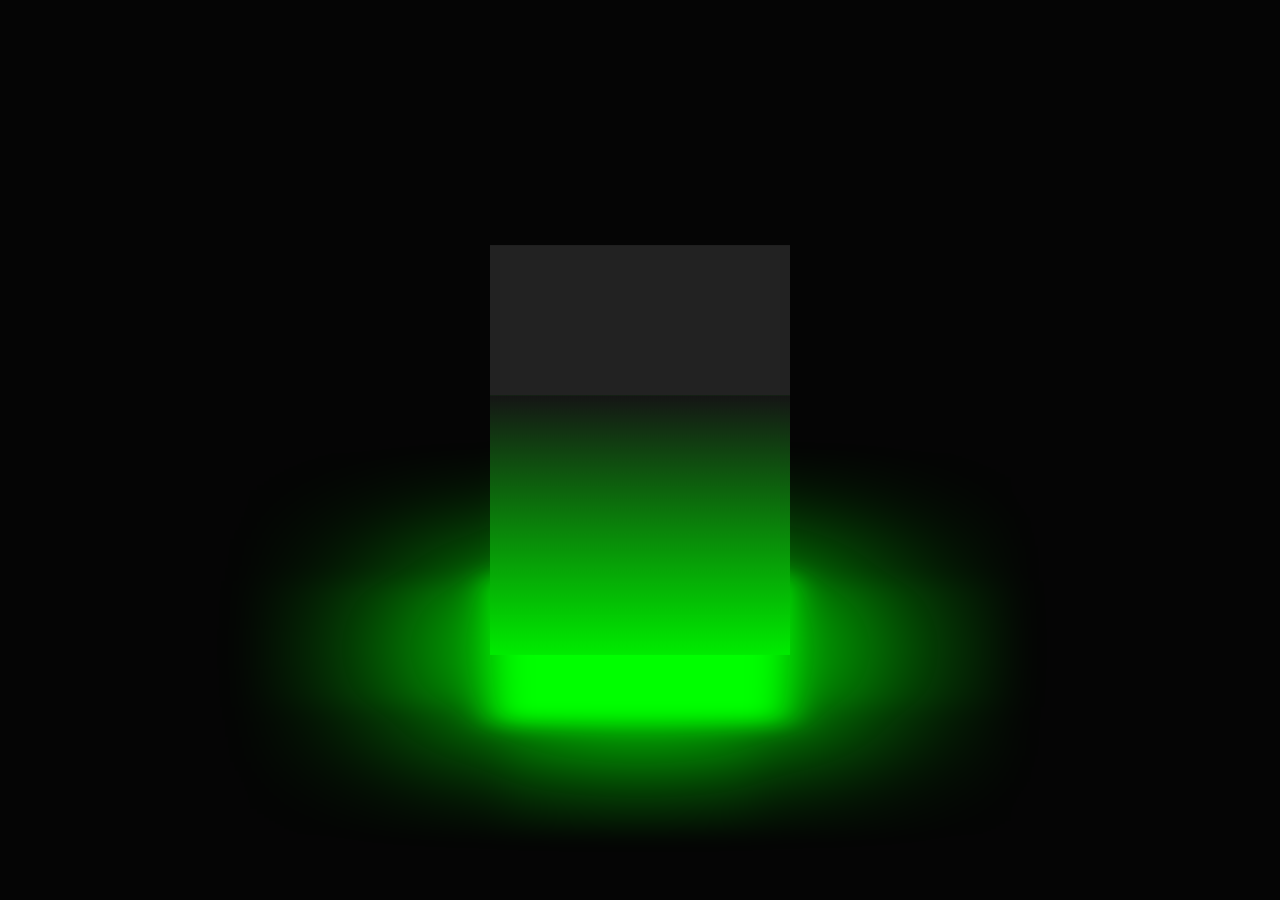
<file: Ambient Light Effects 3D Animation/index.html>
<!DOCTYPE html>
<html lang="en">
<head>
    <meta charset="UTF-8">
    <meta http-equiv="X-UA-Compatible" content="IE=edge">
    <meta name="viewport" content="width=device-width, initial-scale=1.0">
    <link rel="stylesheet" href="styles.css">
    <title>Ambient Light 3D Glowing Cube Animation Effects</title>
</head>
<body>
    <div class="cube">
        <div class="top"></div>
        <div class="">
            <span style="--i:0"></span>
            <span style="--i:1"></span>
            <span style="--i:2"></span>
            <span style="--i:3"></span>
        </div>
    </div>
</body>
</html>
</file>
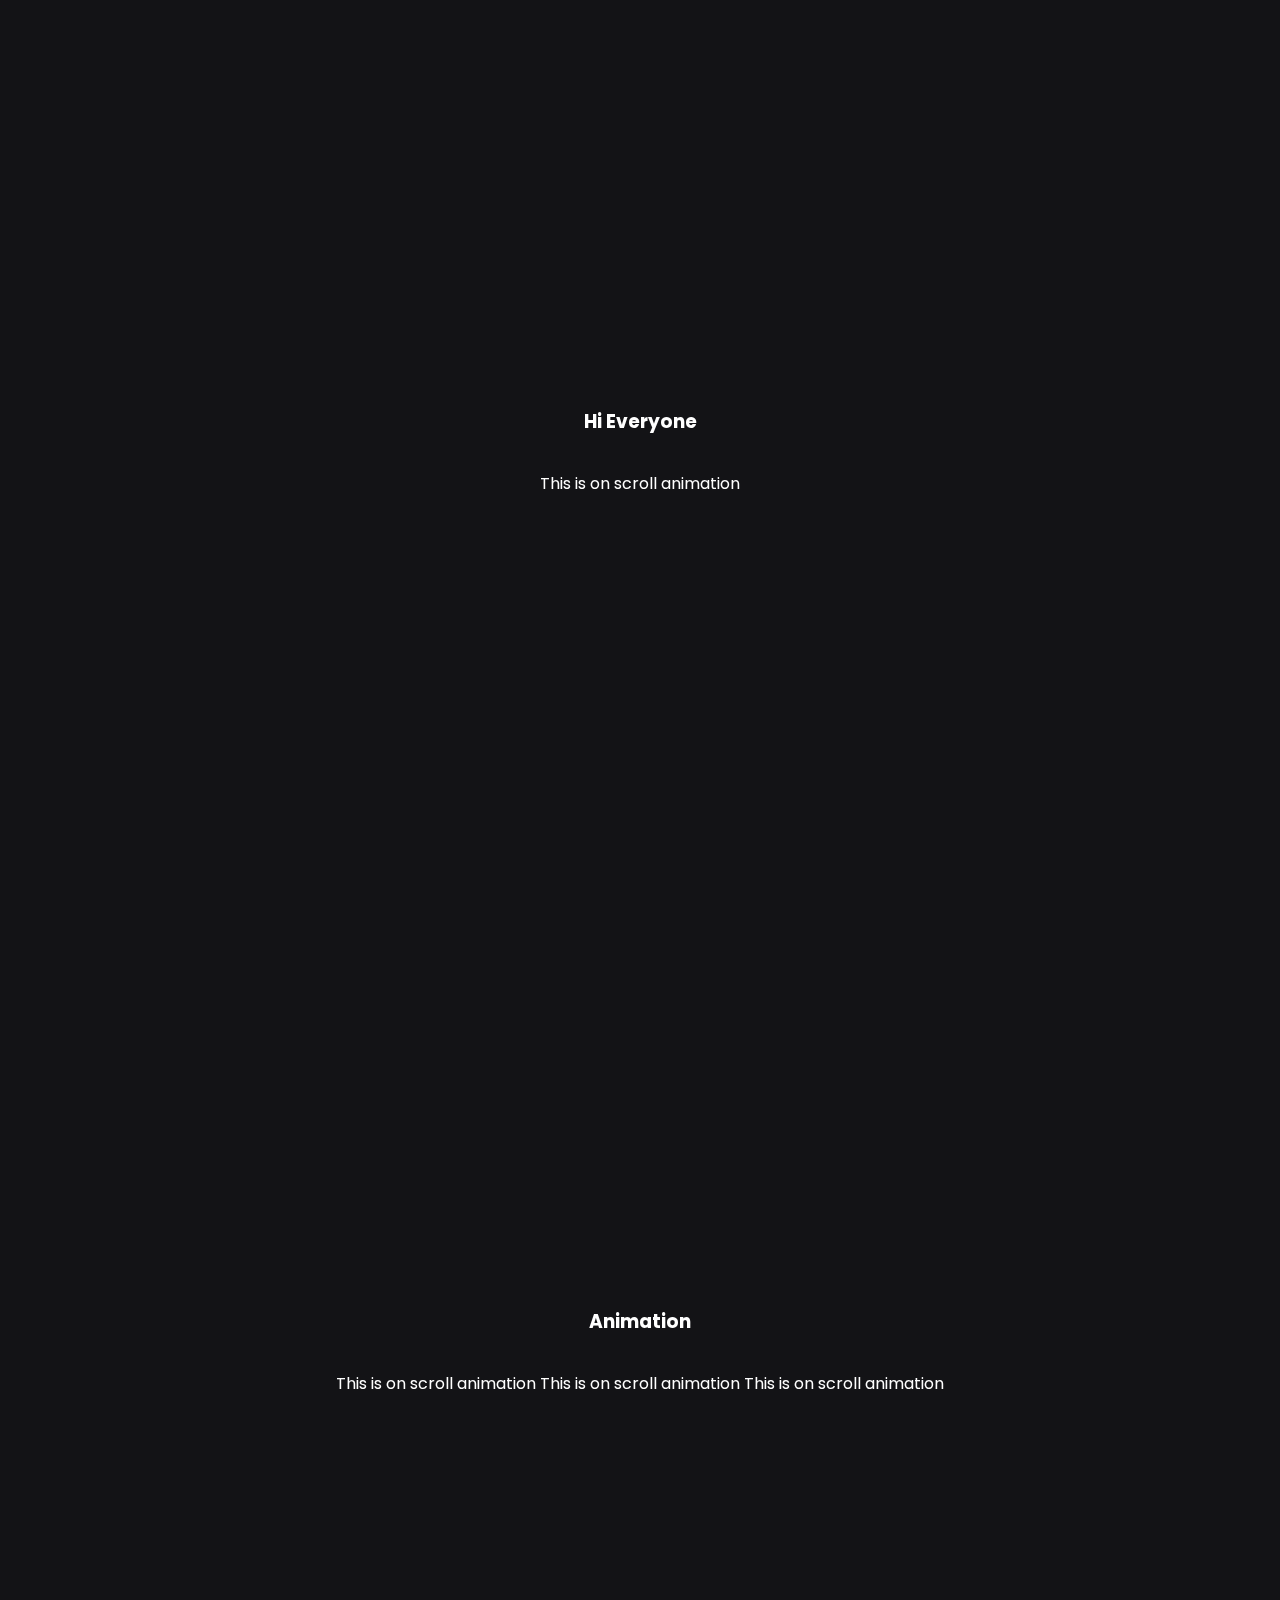
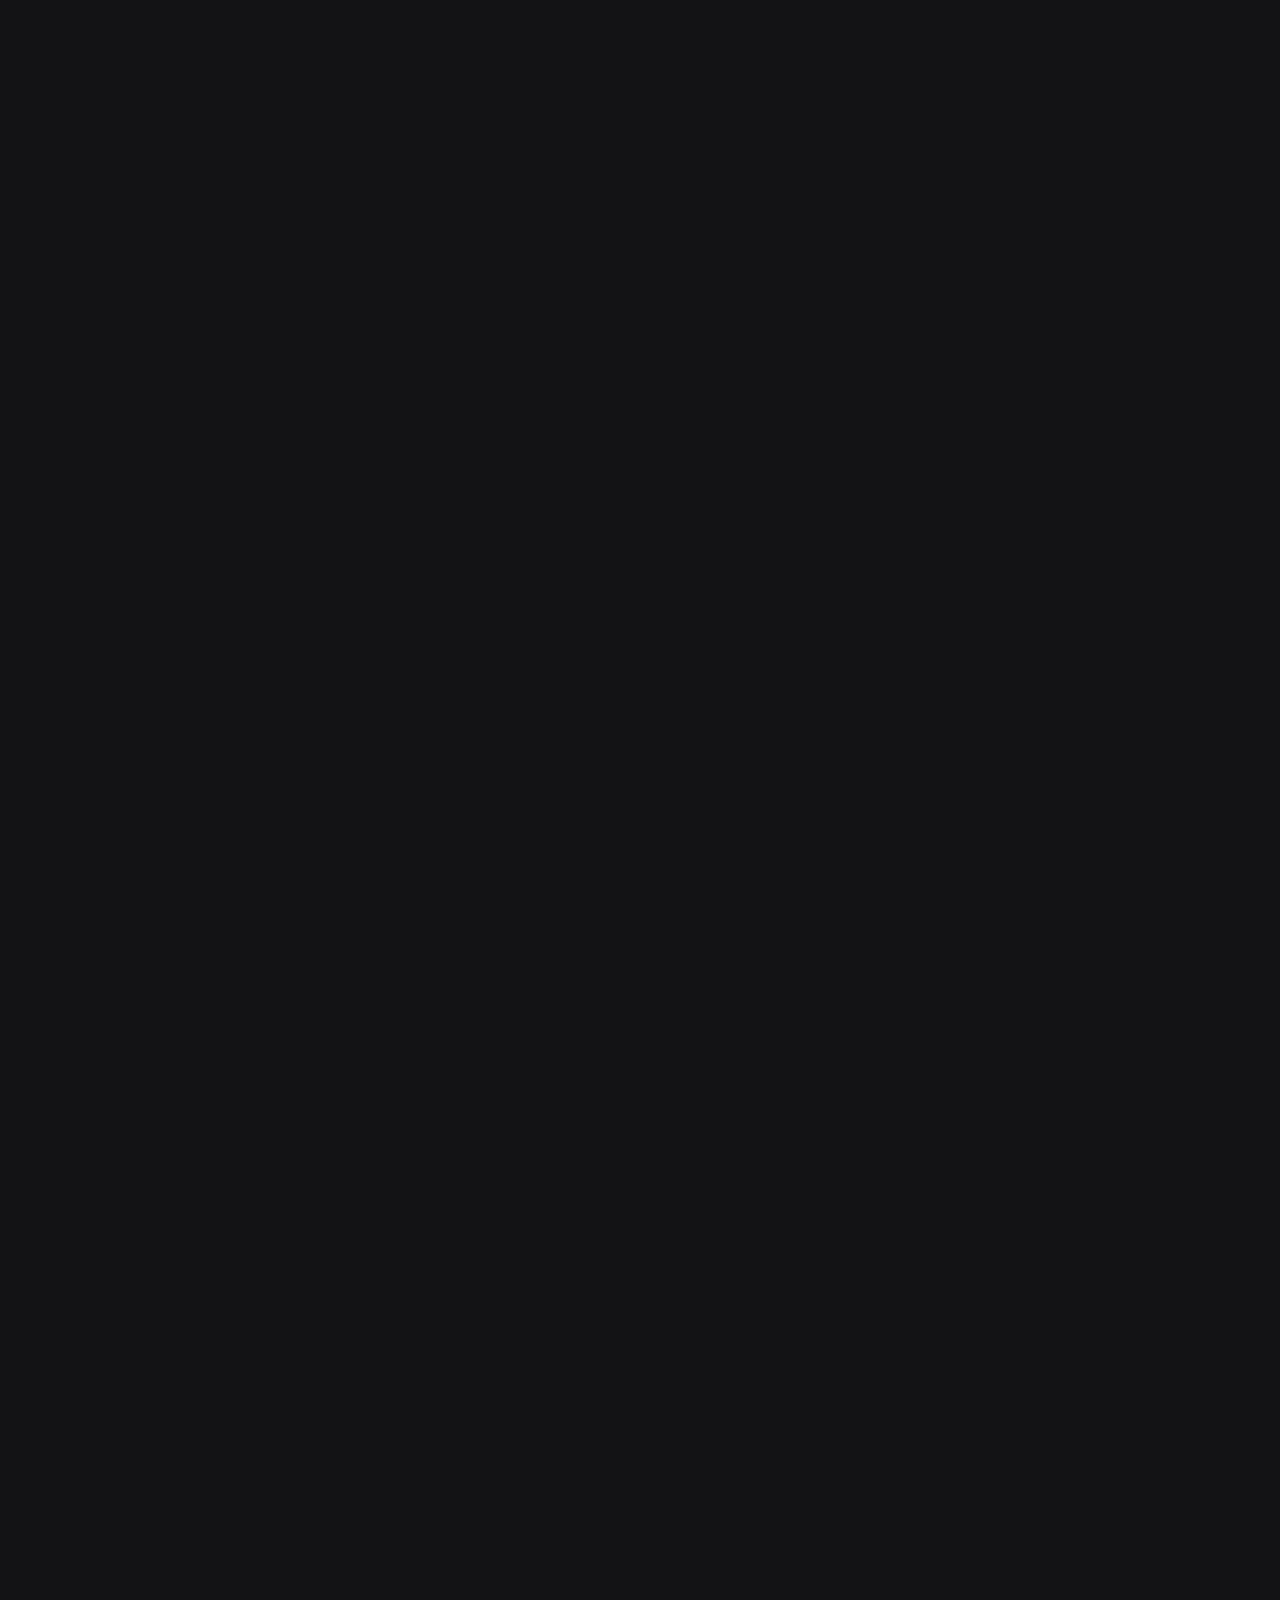
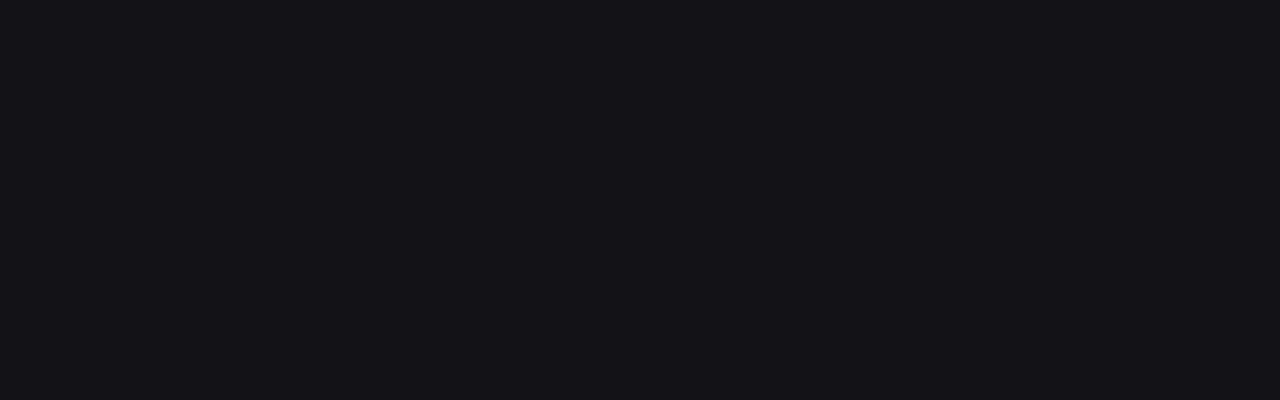
<file: On Scroll Animation/index.html>
<!DOCTYPE html>
<html lang="en">
<head>
    <meta charset="UTF-8">
    <meta http-equiv="X-UA-Compatible" content="IE=edge">
    <meta name="viewport" content="width=device-width, initial-scale=1.0">
    <link rel="stylesheet" href="styles.css">
    <script defer src="app.js"></script>
    <title>On Scroll Animation</title>
</head>
<body>
    <section class="hidden">
        <h3>Hi Everyone</h3>
        <p>This is on scroll animation</p>
    </section>
    <section class="hidden">
        <h3>Animation</h3>
        <p>This is on scroll animation This is on scroll animation This is on scroll animation</p>
    </section>
    <section class="hidden">
        <h3>Hi Everyone</h3>
        <p>This is on scroll animation</p>
        <p>This is on scroll animation</p>
        <p>This is on scroll animation</p>
    </section>
    <section class="hidden">
        <h3>delay animation</h3>
        <div>
            <img class="logo hidden" src="./peace-out.gif" width="150px" height="150px" alt="">
            <img class="logo hidden" src="./peace-out.gif" width="150px" height="150px" alt="">
            <img class="logo hidden" src="./peace-out.gif" width="150px" height="150px" alt="">
            <img class="logo hidden" src="./peace-out.gif" width="150px" height="150px" alt="">
        </div>
    </section>
</body>
</html>
</file>
<file: Ambient Light Effects 3D Animation/styles.css>
*{
    margin: 0;
    padding: 0;
    box-sizing: border-box;
}

body{
    display: flex;
    justify-content: center;
    align-items: center;
    min-height: 100vh;
    background: #050505;
}

.cube{
    position: relative;
    width: 300px;
    height: 300px;
    transform-style: preserve-3d;
    transform: rotateX(-30deg);
    animation: animate 4s linear infinite;
}

@keyframes animate{
    0%{
        transform: rotateX(-30deg) rotateY(0deg);
    }
    100%{
        transform: rotateX(-30deg) rotateY(360deg);        
    }
}

.cube div{
    position: absolute;
    top: 0;
    left: 0;
    width: 100%;
    height: 100%;
    transform-style: preserve-3d;
}

.cube div span{
    position: absolute;
    top: 0;
    left: 0;
    width: 100%;
    height: 100%;
    background: linear-gradient(#151515, #00ec00);
    transform: rotateY(calc(90deg * var(--i))) translateZ(150px);
    /* 300 / 2 - 150 */
}

.top{
    position: absolute;
    top: 0;
    left: 0;
    width: 300px;
    height: 300px;
    background: #222;
    transform: rotateX(90deg) translateZ(150px);
}

.top::before{
    content: "";
    position: absolute;
    top: 0;
    left: 0;
    width: 300px;
    height: 300px;
    background: #0f0;
    transform: translateZ(-380px);
    filter: blur(20px);
    box-shadow: 0 0 120px rgba(0, 255, 0, 0.2), 0 0 200px rgba(0 , 255, 0 , 0.4), 0 0 300px rgba(0 , 255, 0 , 0.6), 0 0 400px rgba(0 , 255, 0 , 0.8), 0 0 500px rgba(0 , 255, 0 , 1);
}
</file>
<file: On Scroll Animation/styles.css>
@import url('https://fonts.googleapis.com/css2?family=Poppins:wght@200;400;700&display=swap');

body{
    background-color: #131316;
    color: #fff;
    font-family: 'Poppins', sans-serif;
    padding: 0;
    margin: 0;
}

section{
    display: grid;
    place-items: center;
    align-content: center;
    min-height: 100vh;
}

.hidden{
    opacity: 0;
    filter: blur(5px);
    transform: translateX(-100%);
    transition: all 1s;
}

.show{
    opacity: 1;
    filter: blur(0);
    transform: translateX(0);
}

div{
    display: flex;
}

.logo{
    margin: 0 10px;
}

.logo:nth-child(2){
    transition-delay: 200ms;
}
.logo:nth-child(3){
    transition-delay: 400ms;
}
.logo:nth-child(4){
    transition-delay: 600ms;
}

/* @media(prefers-reduced-motion){
    .hidden{
        transition: none;
    }
} */
</file>
